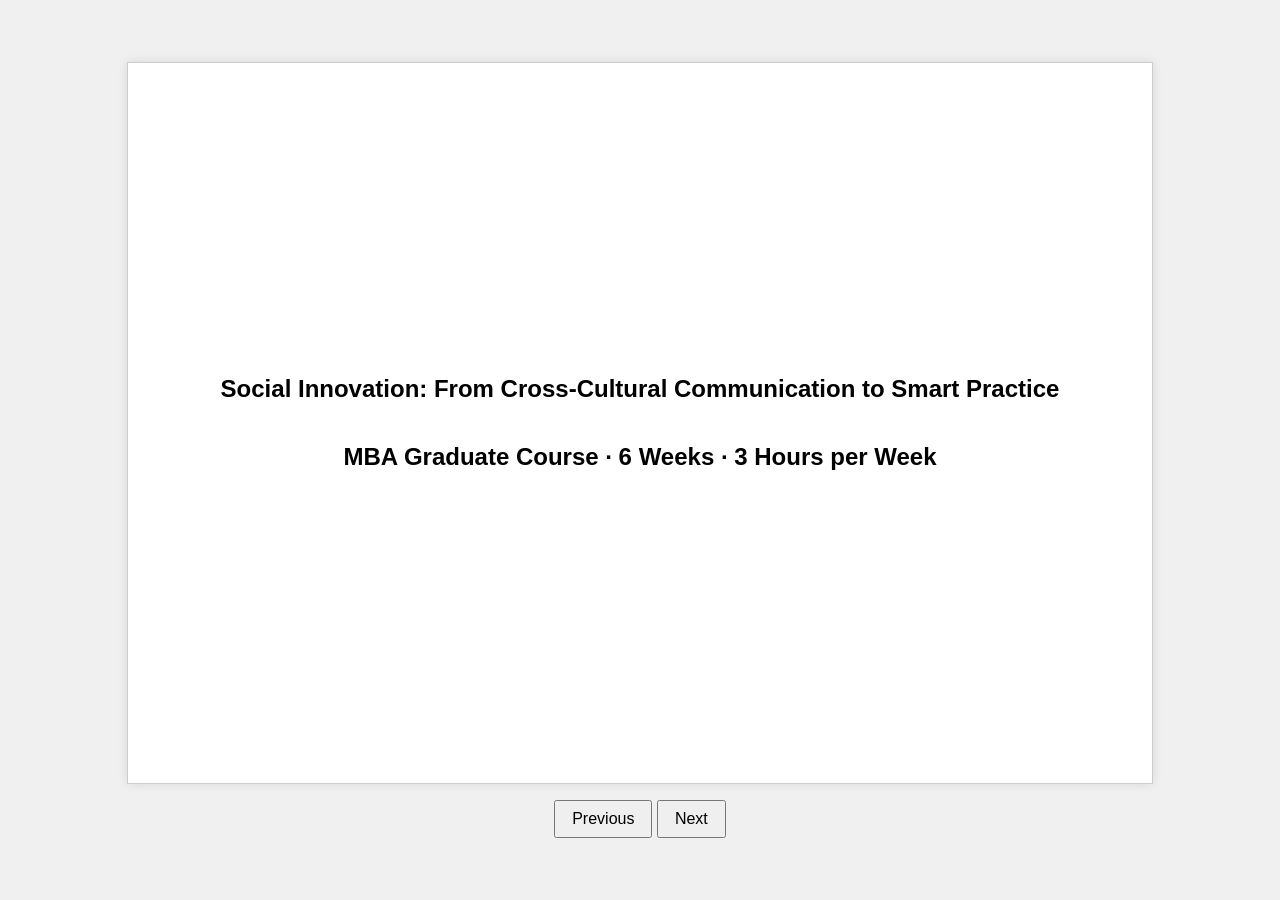
<file: si.html>
<!DOCTYPE html>
<html lang="en">
<head>
    <meta charset="UTF-8">
    <meta name="viewport" content="width=device-width, initial-scale=1.0">
    <title>Social Innovation: From Cross-Cultural Communication to Smart Practice</title>
    <style>
        body { font-family: sans-serif; display: flex; flex-direction: column; align-items: center; justify-content: center; height: 100vh; margin: 0; background-color: #f0f0f0; }
        main { width: 80%; height: 80%; border: 1px solid #ccc; box-shadow: 0 0 10px rgba(0,0,0,0.1); position: relative; overflow: hidden; }
        section { width: 100%; height: 100%; position: absolute; top: 0; left: 0; display: none; flex-direction: column; align-items: center; justify-content: center; padding: 2rem; box-sizing: border-box; background-color: white; text-align: center;}
        section.active { display: flex; }
        h1, h2, h3 { text-align: center; }
        ul { list-style: none; padding: 0; }
        li { opacity: 0; transition: opacity 0.5s; margin-bottom: 1em; }
        li.visible { opacity: 1; }
        .navigation { margin-top: 1rem; }
        button { padding: 0.5rem 1rem; font-size: 1rem; cursor: pointer; }
        img { max-width: 80%; max-height: 40%; }
    </style>
</head>
<body>
    <main id="presentation">
        <section class="active">
            <h1>Social Innovation: From Cross-Cultural Communication to Smart Practice</h1>
            <h2>MBA Graduate Course · 6 Weeks · 3 Hours per Week</h2>
        </section>
        <section>
            <h2>Week 1: AI Strategy in Healthcare</h2>
            <ul>
                <li class="incremental"><strong>Keywords:</strong> AI adoption · Strategic investment · Build vs buy · Vendor risk · ROI framing · IBM Watson lesson</li>
                <li class="incremental"><strong>Management Focus:</strong> AI adoption as a strategic decision.</li>
            </ul>
        </section>
        <section>
            <h3>The IBM Watson Health Case</h3>
            <ul>
                <li class="incremental">Initial acquisition investment exceeded <strong>$4 billion</strong>.</li>
                <li class="incremental">Acquired companies like <strong>Truven Health Analytics</strong> and <strong>Merge Healthcare</strong>.</li>
                <li class="incremental">Partnerships with over <strong>200</strong> hospitals globally.</li>
                <li class="incremental">The unit was sold in 2022 for approximately <strong>$1 billion</strong>.</li>
                <li class="incremental">A <strong>75% loss</strong> in acquisition value alone.</li>
            </ul>
        </section>
        <section>
            <h3>Failed Pilots</h3>
            <ul>
                <li class="incremental">MD Anderson’s <strong>$62 million</strong> oncology project.</li>
                <li class="incremental">Evaluating the risks of strategic lock-in.</li>
                <li class="incremental">How to frame AI investment cases for boards and executive committees.</li>
            </ul>
        </section>
        <section>
            <h3>Theories & Seminal Readings</h3>
            <ul>
                <li class="incremental"><strong>Disruptive Innovation</strong> (Bower & Christensen, 1995)</li>
                <li class="incremental"><strong>Technology Acceptance Model (TAM)</strong> (Davis, 1989)</li>
                <li class="incremental"><strong>Resource-Based View (RBV)</strong> (Barney, 1991)</li>
            </ul>
        </section>
        <section>
            <h2>Week 2: AI in the Medical Sector</h2>
            <ul>
                <li class="incremental"><strong>Keywords:</strong> Market entry · Regulatory strategy · Partnership models · Liability management · Value chain disruption · Innovation pipeline</li>
                <li class="incremental"><strong>Management Focus:</strong> Navigating institutional complexity in a regulated market.</li>
            </ul>
        </section>
        <section>
            <h3>FDA Authorization</h3>
            <ul>
                <li class="incremental">As of mid-2024, the FDA has authorized over <strong>950</strong> AI/ML-enabled medical devices.</li>
                <li class="incremental">Radiology accounts for <strong>80%</strong> of clearances.</li>
            </ul>
        </section>
        <section>
            <h2>Week 3: AI & Data as Strategic Assets</h2>
            <ul>
                <li class="incremental"><strong>Keywords:</strong> Data governance · Competitive moat · Platform strategy · Monetisation · Risk & compliance · Organisational readiness</li>
                <li class="incremental"><strong>Management Focus:</strong> How AI amplifies the value of proprietary data.</li>
            </ul>
        </section>
        <section>
            <h2>Week 4: AI & IoT Operations</h2>
             <ul>
                <li class="incremental"><strong>Keywords:</strong> Operational efficiency · Smart infrastructure · Ecosystem management · Scalability · Capital allocation · Supply chain AI</li>
                <li class="incremental"><strong>Management Focus:</strong> AI-IoT integration through an operational and ecosystem lens.</li>
            </ul>
        </section>
        <section>
            <h2>Week 5: AI for Social Impact</h2>
            <ul>
                <li class="incremental"><strong>Keywords:</strong> Stakeholder mapping · Public-private partnership · ESG integration · Social ROI · Appropriate technology · Change management · Inequality</li>
                <li class="incremental"><strong>Management Focus:</strong> Shifting the unit of analysis from the firm to society.</li>
            </ul>
        </section>
        <section>
            <h2>Week 6: Smart Silver Economy Business Model</h2>
            <ul>
                <li class="incremental"><strong>Keywords:</strong> Market sizing · Business model canvas · Value proposition · Customer segmentation · Revenue streams · Social enterprise · Longevity economy</li>
                <li class="incremental"><strong>Management Focus:</strong> Integrating the course's themes into a capstone business model exercise.</li>
            </ul>
        </section>
    </main>
    <div class="navigation">
        <button id="prev">Previous</button>
        <button id="next">Next</button>
    </div>
    <script>
        const slides = document.querySelectorAll('#presentation section');
        const nextButton = document.getElementById('next');
        const prevButton = document.getElementById('prev');
        let currentSlide = 0;
        let incrementalElements = [];
        let incrementalIndex = 0;

        function showSlide(index) {
            slides.forEach((slide, i) => {
                slide.classList.toggle('active', i === index);
            });
            incrementalElements = slides[index] ? slides[index].querySelectorAll('.incremental') : [];
            incrementalIndex = 0;
            if(incrementalElements) incrementalElements.forEach(el => el.classList.remove('visible'));
        }

        function nextStep() {
            if (incrementalIndex < incrementalElements.length) {
                incrementalElements[incrementalIndex].classList.add('visible');
                incrementalIndex++;
            } else if (currentSlide < slides.length - 1) {
                currentSlide++;
                showSlide(currentSlide);
            }
        }

        function prevStep() {
            if (currentSlide > 0) {
                currentSlide--;
                showSlide(currentSlide);
            }
        }

        nextButton.addEventListener('click', nextStep);
        prevButton.addEventListener('click', prevStep);

        showSlide(currentSlide);
    </script>
</body>
</html>
</file>
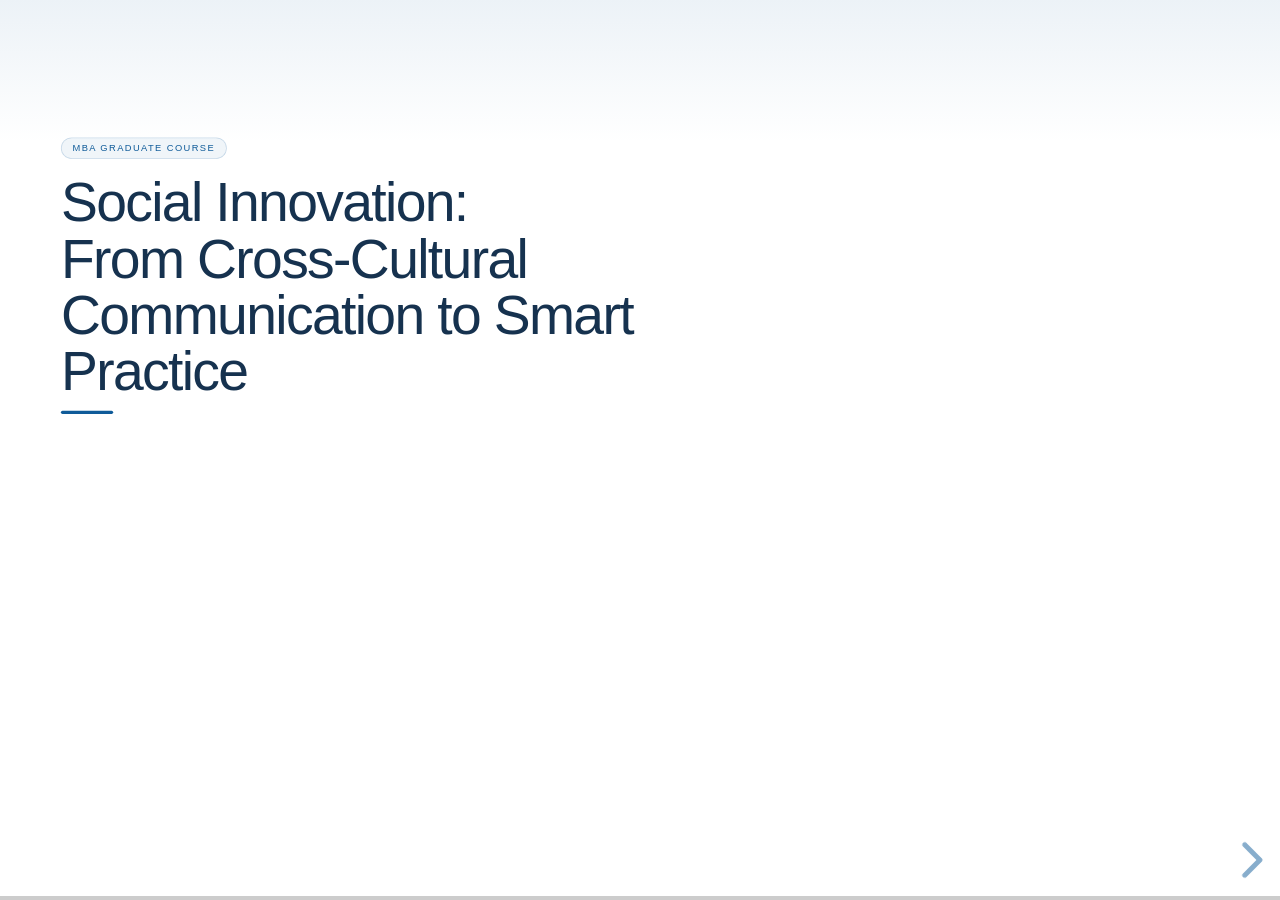
<file: si_slide2.html>
<!DOCTYPE html>
<html lang="en">
<head>
  <meta charset="utf-8">
  <meta name="viewport" content="width=device-width, initial-scale=1.0">
  <title>Social Innovation: From Cross-Cultural Communication to Smart Practice</title>
  <link rel="stylesheet" href="si_files/libs/revealjs/dist/reset.css">
  <link rel="stylesheet" href="si_files/libs/revealjs/dist/reveal.css">
  <style>
    :root {
      --bg: #f4f7fb;
      --ink: #16324f;
      --muted: #65788f;
      --accent: #0f5b99;
      --accent-2: #2d7dbf;
      --line: #d9e2ec;
      --card: rgba(255, 255, 255, 0.96);
      --soft: #eaf1f7;
      --shadow: 0 18px 44px rgba(20, 50, 79, 0.08);
    }

    html,
    body {
      margin: 0;
      background:
        linear-gradient(180deg, rgba(15, 91, 153, 0.08), rgba(15, 91, 153, 0) 16%),
        var(--bg);
      color: var(--ink);
      font-family: "Segoe UI", "Helvetica Neue", Arial, sans-serif;
    }

    .reveal {
      font-size: 32px;
      font-weight: 400;
    }

    .reveal .slides {
      text-align: left;
    }

    .reveal .slides section {
      box-sizing: border-box;
      height: 100%;
      padding: 34px 46px;
    }

    .reveal h1,
    .reveal h2,
    .reveal h3 {
      margin: 0;
      letter-spacing: -0.03em;
      text-transform: none;
      color: var(--ink);
    }

    .reveal h1 {
      font-size: 2.25em;
      line-height: 1.02;
    }

    .reveal h2 {
      font-size: 1.34em;
      margin-bottom: 10px;
    }

    .reveal h3 {
      font-size: 0.52em;
      color: var(--accent);
      margin-bottom: 12px;
      text-transform: uppercase;
      letter-spacing: 0.16em;
    }

    .reveal p,
    .reveal li {
      font-size: 0.62em;
      line-height: 1.42;
      color: #294766;
    }

    .reveal ul {
      margin: 0.3em 0 0 1.05em;
    }

    .reveal li {
      margin: 0.28em 0;
    }

    .eyebrow {
      display: inline-block;
      padding: 7px 14px;
      border: 1px solid rgba(15, 91, 153, 0.18);
      border-radius: 999px;
      color: var(--accent);
      font-size: 0.38em;
      letter-spacing: 0.15em;
      text-transform: uppercase;
      margin-bottom: 20px;
      background: rgba(15, 91, 153, 0.06);
    }

    .hero-layout,
    .course-grid,
    .week-shell,
    .week-grid,
    .assessment-grid,
    .summary-grid {
      display: grid;
      gap: 22px;
    }

    .hero-layout {
      grid-template-columns: 1.1fr 0.9fr;
      align-items: stretch;
    }

    .week-shell,
    .week-grid,
    .assessment-grid {
      grid-template-columns: 1fr;
      align-items: start;
    }

    .summary-grid {
      grid-template-columns: repeat(3, 1fr);
      margin-top: 18px;
    }

    .card,
    .metric,
    .image-card,
    .week-panel {
      background: var(--card);
      border: 1px solid var(--line);
      border-radius: 12px;
      box-shadow: var(--shadow);
    }

    .card {
      padding: 20px 22px;
    }

    .lead {
      font-size: 0.8em;
      line-height: 1.34;
      color: var(--ink);
      max-width: 14em;
      margin: 14px 0 18px;
    }

    .sublead {
      color: var(--muted);
      font-size: 0.54em;
      line-height: 1.42;
      max-width: 30em;
    }

    .meta-row {
      display: flex;
      gap: 12px;
      flex-wrap: wrap;
      margin-top: 18px;
    }

    .pill {
      padding: 9px 12px;
      border-radius: 999px;
      background: var(--soft);
      border: 1px solid var(--line);
      color: var(--accent);
      font-size: 0.44em;
      letter-spacing: 0.04em;
    }

    .metric {
      padding: 16px 18px;
      min-height: 118px;
    }

    .metric strong {
      display: block;
      font-size: 1.04em;
      color: var(--ink);
      margin-bottom: 8px;
    }

    .metric span {
      display: block;
      font-size: 0.52em;
      color: var(--muted);
      margin-bottom: 6px;
      text-transform: uppercase;
      letter-spacing: 0.12em;
    }

    .metric p {
      font-size: 0.54em;
      margin: 0;
    }

    .image-stack {
      display: grid;
      grid-template-columns: repeat(2, 1fr);
      gap: 16px;
      align-content: center;
      height: 100%;
    }

    .image-card {
      padding: 12px;
      position: relative;
      overflow: hidden;
      min-height: 168px;
    }

    .image-card img {
      width: 100%;
      height: 120px;
      object-fit: contain;
      display: block;
      filter: drop-shadow(0 6px 14px rgba(20, 50, 79, 0.16));
    }

    .image-card .caption {
      margin-top: 8px;
      font-size: 0.42em;
      color: var(--muted);
      letter-spacing: 0.04em;
    }

    .course-grid,
    .week-grid {
      grid-template-columns: repeat(3, 1fr);
    }

    .week-panel {
      padding: 18px 18px 16px;
      min-height: 192px;
    }

    .week-panel h4,
    .assessment-card h4 {
      margin: 0 0 10px;
      font-size: 0.58em;
      letter-spacing: 0.08em;
      text-transform: uppercase;
      color: var(--accent);
    }

    .week-panel strong {
      display: block;
      font-size: 0.94em;
      margin-bottom: 8px;
      color: var(--ink);
    }

    .week-panel p {
      margin: 0;
      font-size: 0.54em;
      color: var(--muted);
    }

    .week-panel ul {
      margin: 0;
      padding-left: 1.05em;
    }

    .week-panel li {
      font-size: 0.54em;
      color: #294766;
      margin: 0.32em 0;
    }

    .week-topline {
      display: flex;
      justify-content: space-between;
      align-items: flex-end;
      gap: 16px;
      margin-bottom: 16px;
    }

    .week-kicker {
      font-size: 0.5em;
      color: var(--muted);
      max-width: 22em;
      line-height: 1.35;
    }

    .assessment-grid {
      grid-template-columns: repeat(2, 1fr);
      margin-top: 12px;
    }

    .assessment-card {
      padding: 18px 20px;
      border-radius: 12px;
      background: var(--card);
      border: 1px solid var(--line);
    }

    .assessment-card strong {
      color: var(--accent);
    }

    .footer-note {
      margin-top: 18px;
      font-size: 0.5em;
      color: var(--muted);
      line-height: 1.4;
      max-width: 60em;
    }

    .section-rule {
      width: 68px;
      height: 4px;
      background: var(--accent);
      border-radius: 999px;
      margin: 14px 0 18px;
    }

    .reveal .progress {
      color: var(--accent);
      height: 4px;
    }

    .reveal .controls {
      color: var(--accent);
    }
  </style>
</head>
<body>
  <div class="reveal">
    <div class="slides">
      <section>
        <div class="hero-layout">
          <div>
            <div class="eyebrow">MBA Graduate Course</div>
            <h1>Social Innovation:<br>From Cross-Cultural Communication to Smart Practice</h1>
            <div class="section-rule"></div>
            <p class="lead fragment fade-up" data-fragment-index="1">
              A strategy course linking AI, management, and social innovation.
            </p>
            <p class="sublead fragment fade-up" data-fragment-index="2">
              AI is treated as an adoption, governance, and market-design problem rather than a technical implementation topic.
            </p>
            <div class="meta-row fragment fade-up" data-fragment-index="3">
              <span class="pill">6 Weeks</span>
              <span class="pill">3 Hours / Week</span>
              <span class="pill">18 Contact Hours</span>
            </div>
          </div>
          <div class="image-stack">
            <div class="image-card fragment fade-left" data-fragment-index="1">
              <img src="assets/IBM_Watson_Health.png" alt="IBM Watson Health">
              <div class="caption">Strategic overreach and failed adoption</div>
            </div>
            <div class="image-card fragment fade-left" data-fragment-index="2">
              <img src="assets/FDA.png" alt="FDA">
              <div class="caption">Regulation, approval pathways, liability</div>
            </div>
            <div class="image-card fragment fade-left" data-fragment-index="2">
              <img src="assets/MD_Anderson_Cancer_Center.png" alt="MD Anderson Cancer Center">
              <div class="caption">Pilot risk and workflow mismatch</div>
            </div>
            <div class="image-card fragment fade-left" data-fragment-index="3">
              <img src="assets/Truven_Health_Analytics.png" alt="Truven Health Analytics">
              <div class="caption">Data acquisitions and capability economics</div>
            </div>
          </div>
        </div>
      </section>

      <section>
        <h3>Course Architecture</h3>
        <h2>From healthcare strategy to the smart silver economy</h2>
        <div class="section-rule"></div>
        <div class="course-grid">
          <div class="metric fragment fade-up" data-fragment-index="1">
            <span>Week 1</span>
            <strong>AI Strategy in Healthcare</strong>
            <p>Build vs buy and failed scale-up.</p>
          </div>
          <div class="metric fragment fade-up" data-fragment-index="2">
            <span>Week 2</span>
            <strong>AI in the Medical Sector</strong>
            <p>Regulation, partnerships, value chain.</p>
          </div>
          <div class="metric fragment fade-up" data-fragment-index="3">
            <span>Week 3</span>
            <strong>Data as Strategic Asset</strong>
            <p>Governance, platforms, trapped value.</p>
          </div>
          <div class="metric fragment fade-up" data-fragment-index="4">
            <span>Week 4</span>
            <strong>AI &amp; IoT Operations</strong>
            <p>Connected infrastructure and scale economics.</p>
          </div>
          <div class="metric fragment fade-up" data-fragment-index="5">
            <span>Week 5</span>
            <strong>AI for Social Impact</strong>
            <p>Public deployment, bias, accountability.</p>
          </div>
          <div class="metric fragment fade-up" data-fragment-index="6">
            <span>Week 6</span>
            <strong>Smart Silver Economy</strong>
            <p>Longevity market and capstone design.</p>
          </div>
        </div>
      </section>

      <section>
        <div class="week-shell">
          <div class="week-topline">
            <div>
              <h3>Week 1</h3>
              <h2>AI Strategy in Healthcare</h2>
            </div>
            <div class="week-kicker">Strategic question: when does AI become a source of lock-in rather than advantage?</div>
          </div>
          <div class="section-rule"></div>
        </div>
        <div class="week-grid">
          <div class="week-panel fragment fade-up" data-fragment-index="1">
            <h4>Management Focus</h4>
            <strong>Adoption is a strategic decision</strong>
            <p>Students test AI investment logic at board and business-unit level.</p>
          </div>
          <div class="week-panel fragment fade-up" data-fragment-index="2">
            <h4>Key Tensions</h4>
            <ul>
              <li>Build vs buy</li>
              <li>Vendor dependence</li>
              <li>ROI framing</li>
            </ul>
          </div>
          <div class="week-panel fragment fade-up" data-fragment-index="3">
            <h4>Theory Lens</h4>
            <ul>
              <li>Disruptive Innovation</li>
              <li>Technology Acceptance Model</li>
              <li>Resource-Based View</li>
            </ul>
          </div>
        </div>
        <div class="summary-grid" style="margin-top:18px;">
          <div class="image-card fragment fade-up" data-fragment-index="4">
            <img src="assets/IBM_Watson_Health.png" alt="IBM Watson Health">
            <div class="caption">Anchor case: Watson Health</div>
          </div>
          <div class="image-card fragment fade-up" data-fragment-index="4">
            <img src="assets/MD_Anderson_Cancer_Center.png" alt="MD Anderson Cancer Center">
            <div class="caption">Failed oncology pilot</div>
          </div>
          <div class="week-panel fragment fade-up" data-fragment-index="5">
            <h4>Case Signal</h4>
            <strong>$4B in acquisitions, sold near $1B</strong>
            <p>The gap frames strategic overreach and poor adoption fit.</p>
          </div>
        </div>
      </section>

      <section>
        <div class="week-shell">
          <div class="week-topline">
            <div>
              <h3>Week 2</h3>
              <h2>AI in the Medical Sector</h2>
            </div>
            <div class="week-kicker">Strategic question: how do firms compete when regulation shapes speed, liability, and entry?</div>
          </div>
          <div class="section-rule"></div>
        </div>
        <div class="week-grid">
          <div class="week-panel fragment fade-up" data-fragment-index="1">
            <h4>Management Focus</h4>
            <strong>Healthcare AI is a regulated market game</strong>
            <p>Execution depends on approvals, partnership design, and governance choices.</p>
          </div>
          <div class="week-panel fragment fade-up" data-fragment-index="2">
            <h4>Key Tensions</h4>
            <ul>
              <li>Market entry timing</li>
              <li>Partnership vs integration</li>
              <li>Liability allocation</li>
            </ul>
          </div>
          <div class="week-panel fragment fade-up" data-fragment-index="3">
            <h4>Theory Lens</h4>
            <ul>
              <li>Porter's Value Chain</li>
              <li>Institutional Theory</li>
              <li>Transaction Cost Economics</li>
            </ul>
          </div>
        </div>
        <div class="summary-grid" style="margin-top:18px;">
          <div class="image-card fragment fade-up" data-fragment-index="4">
            <img src="assets/FDA.png" alt="FDA logo">
            <div class="caption">Approval pathways and compliance logic</div>
          </div>
          <div class="image-card fragment fade-up" data-fragment-index="4">
            <img src="assets/Merge_Healthcare.png" alt="Merge Healthcare">
            <div class="caption">Partnerships and infrastructure bets</div>
          </div>
          <div class="week-panel fragment fade-up" data-fragment-index="5">
            <h4>Case Signal</h4>
            <strong>Radiology leads because data and workflow are standardised</strong>
            <p>Students map where disruption and margin capture are most likely.</p>
          </div>
        </div>
      </section>

      <section>
        <div class="week-shell">
          <div class="week-topline">
            <div>
              <h3>Week 3</h3>
              <h2>AI &amp; Data as Strategic Assets</h2>
            </div>
            <div class="week-kicker">Strategic question: how does proprietary data become a defensible moat?</div>
          </div>
          <div class="section-rule"></div>
        </div>
        <div class="week-grid">
          <div class="week-panel fragment fade-up" data-fragment-index="1">
            <h4>Management Focus</h4>
            <strong>Data quality and governance shape AI value</strong>
            <p>Students assess where monetisation and readiness break down.</p>
          </div>
          <div class="week-panel fragment fade-up" data-fragment-index="2">
            <h4>Key Tensions</h4>
            <ul>
              <li>Governance vs speed</li>
              <li>Monetisation vs compliance</li>
              <li>Platform scale vs data silos</li>
            </ul>
          </div>
          <div class="week-panel fragment fade-up" data-fragment-index="3">
            <h4>Theory Lens</h4>
            <ul>
              <li>Dynamic Capabilities</li>
              <li>Platform Economics</li>
              <li>Information Asymmetry</li>
            </ul>
          </div>
        </div>
        <div class="summary-grid" style="margin-top:18px;">
          <div class="week-panel fragment fade-up" data-fragment-index="4">
            <h4>Strategic Question</h4>
            <strong>What value stays trapped in silos?</strong>
            <p>Students identify where data governance unlocks competitive advantage.</p>
          </div>
          <div class="week-panel fragment fade-up" data-fragment-index="4">
            <h4>Market Logic</h4>
            <strong>AI amplifies the value of proprietary data</strong>
            <p>Platforms capture more value when both sides reinforce training quality.</p>
          </div>
          <div class="week-panel fragment fade-up" data-fragment-index="5">
            <h4>Managerial Output</h4>
            <strong>Readiness diagnosis</strong>
            <p>Students judge whether firms can renew data advantage over time.</p>
          </div>
        </div>
      </section>

      <section>
        <div class="week-shell">
          <div class="week-topline">
            <div>
              <h3>Week 4</h3>
              <h2>AI &amp; IoT Operations</h2>
            </div>
            <div class="week-kicker">Strategic question: when does connected infrastructure create real operating leverage?</div>
          </div>
          <div class="section-rule"></div>
        </div>
        <div class="week-grid">
          <div class="week-panel fragment fade-up" data-fragment-index="1">
            <h4>Management Focus</h4>
            <strong>AI-IoT is an operating model choice</strong>
            <p>Students analyze capital allocation, scalability, and ecosystem coordination.</p>
          </div>
          <div class="week-panel fragment fade-up" data-fragment-index="2">
            <h4>Key Tensions</h4>
            <ul>
              <li>Efficiency vs complexity</li>
              <li>Scale vs interoperability</li>
              <li>Automation vs process redesign</li>
            </ul>
          </div>
          <div class="week-panel fragment fade-up" data-fragment-index="3">
            <h4>Theory Lens</h4>
            <ul>
              <li>Ecosystem Theory</li>
              <li>Diffusion of Innovations</li>
              <li>Lean Operations</li>
            </ul>
          </div>
        </div>
        <div class="summary-grid" style="margin-top:18px;">
          <div class="week-panel fragment fade-up" data-fragment-index="4">
            <h4>Infrastructure Lens</h4>
            <strong>Connected systems rarely win alone</strong>
            <p>Success depends on co-evolving device, platform, and service partners.</p>
          </div>
          <div class="week-panel fragment fade-up" data-fragment-index="4">
            <h4>Adoption Lens</h4>
            <strong>Early adopters move years ahead</strong>
            <p>Students explain where smart factories and connected health scale first.</p>
          </div>
          <div class="week-panel fragment fade-up" data-fragment-index="5">
            <h4>Managerial Output</h4>
            <strong>Investment prioritisation</strong>
            <p>Students test whether AI-IoT reduces waste or automates flawed workflows.</p>
          </div>
        </div>
      </section>

      <section>
        <div class="week-shell">
          <div class="week-topline">
            <div>
              <h3>Week 5</h3>
              <h2>AI for Social Impact</h2>
            </div>
            <div class="week-kicker">Strategic question: when is AI the right intervention for public and social problems?</div>
          </div>
          <div class="section-rule"></div>
        </div>
        <div class="week-grid">
          <div class="week-panel fragment fade-up" data-fragment-index="1">
            <h4>Management Focus</h4>
            <strong>The unit of analysis shifts from firm to society</strong>
            <p>Students evaluate legitimacy, bias, and measurable social return.</p>
          </div>
          <div class="week-panel fragment fade-up" data-fragment-index="2">
            <h4>Key Tensions</h4>
            <ul>
              <li>Innovation vs accountability</li>
              <li>High-tech vs appropriate tech</li>
              <li>Efficiency vs equity</li>
            </ul>
          </div>
          <div class="week-panel fragment fade-up" data-fragment-index="3">
            <h4>Theory Lens</h4>
            <ul>
              <li>Stakeholder Theory</li>
              <li>Appropriate Technology</li>
              <li>Triple Bottom Line</li>
            </ul>
          </div>
        </div>
        <div class="summary-grid" style="margin-top:18px;">
          <div class="week-panel fragment fade-up" data-fragment-index="4">
            <h4>Application Areas</h4>
            <strong>Welfare, education, justice</strong>
            <p>Students compare gains in risk mitigation against unintended consequences.</p>
          </div>
          <div class="week-panel fragment fade-up" data-fragment-index="4">
            <h4>Decision Test</h4>
            <strong>Is AI genuinely the best solution?</strong>
            <p>The course forces comparison with lower-cost community-centered alternatives.</p>
          </div>
          <div class="week-panel fragment fade-up" data-fragment-index="5">
            <h4>Managerial Output</h4>
            <strong>Social ROI assessment</strong>
            <p>Students judge whether impact claims are financially and ethically defensible.</p>
          </div>
        </div>
      </section>

      <section>
        <div class="week-shell">
          <div class="week-topline">
            <div>
              <h3>Week 6</h3>
              <h2>Smart Silver Economy Business Model</h2>
            </div>
            <div class="week-kicker">Strategic question: how do firms build for older adults as a market, not a welfare category?</div>
          </div>
          <div class="section-rule"></div>
        </div>
        <div class="week-grid">
          <div class="week-panel fragment fade-up" data-fragment-index="1">
            <h4>Management Focus</h4>
            <strong>The course ends with a capstone design exercise</strong>
            <p>Students build AI-enabled business models for the longevity economy.</p>
          </div>
          <div class="week-panel fragment fade-up" data-fragment-index="2">
            <h4>Key Tensions</h4>
            <ul>
              <li>Welfare framing vs market framing</li>
              <li>Need-based design vs value proposition</li>
              <li>Scale opportunity vs affordability</li>
            </ul>
          </div>
          <div class="week-panel fragment fade-up" data-fragment-index="3">
            <h4>Theory Lens</h4>
            <ul>
              <li>Business Model Canvas</li>
              <li>Blue Ocean Strategy</li>
              <li>Base of the Pyramid</li>
            </ul>
          </div>
        </div>
        <div class="summary-grid" style="margin-top:18px;">
          <div class="week-panel fragment fade-up" data-fragment-index="4">
            <h4>Market View</h4>
            <strong>The longevity economy is a growth market</strong>
            <p>Students identify under-served segments and new value spaces.</p>
          </div>
          <div class="week-panel fragment fade-up" data-fragment-index="4">
            <h4>Design Output</h4>
            <strong>Business model stress test</strong>
            <p>Teams define customers, channels, partners, and revenue logic.</p>
          </div>
          <div class="week-panel fragment fade-up" data-fragment-index="5">
            <h4>Capstone Outcome</h4>
            <strong>Commercially plausible, socially defensible venture ideas</strong>
            <p>The course closes with project presentations and challenge.</p>
          </div>
        </div>
      </section>

      <section>
        <h3>Assessment</h3>
        <h2>How students are evaluated</h2>
        <div class="section-rule"></div>
        <div class="assessment-grid">
          <div class="assessment-card fragment fade-up" data-fragment-index="1">
            <h4>Weekly response papers</h4>
            <p><strong>30%</strong> · 500 words per week, submitted before class.</p>
          </div>
          <div class="assessment-card fragment fade-up" data-fragment-index="2">
            <h4>Case discussion participation</h4>
            <p><strong>20%</strong> · Contribution quality during each in-class session.</p>
          </div>
          <div class="assessment-card fragment fade-up" data-fragment-index="3">
            <h4>Mid-course stakeholder analysis</h4>
            <p><strong>20%</strong> · Due at the end of Week 3.</p>
          </div>
          <div class="assessment-card fragment fade-up" data-fragment-index="4">
            <h4>Final business model presentation</h4>
            <p><strong>30%</strong> · Week 6 presentation with 15 minutes plus Q&amp;A.</p>
          </div>
        </div>
        <p class="footer-note fragment fade-up" data-fragment-index="5">
          Each week pairs one strategic management question with adjacent lenses from economics, sociology, or operations.
        </p>
      </section>
    </div>
  </div>

  <script src="si_files/libs/revealjs/dist/reveal.js"></script>
  <script>
    Reveal.initialize({
      width: 1600,
      height: 900,
      margin: 0.04,
      hash: true,
      controls: true,
      progress: true,
      center: false,
      transition: "slide",
      backgroundTransition: "fade",
      autoAnimate: true,
      autoAnimateEasing: "ease-out",
      autoAnimateDuration: 0.8
    });
  </script>
</body>
</html>
</file>
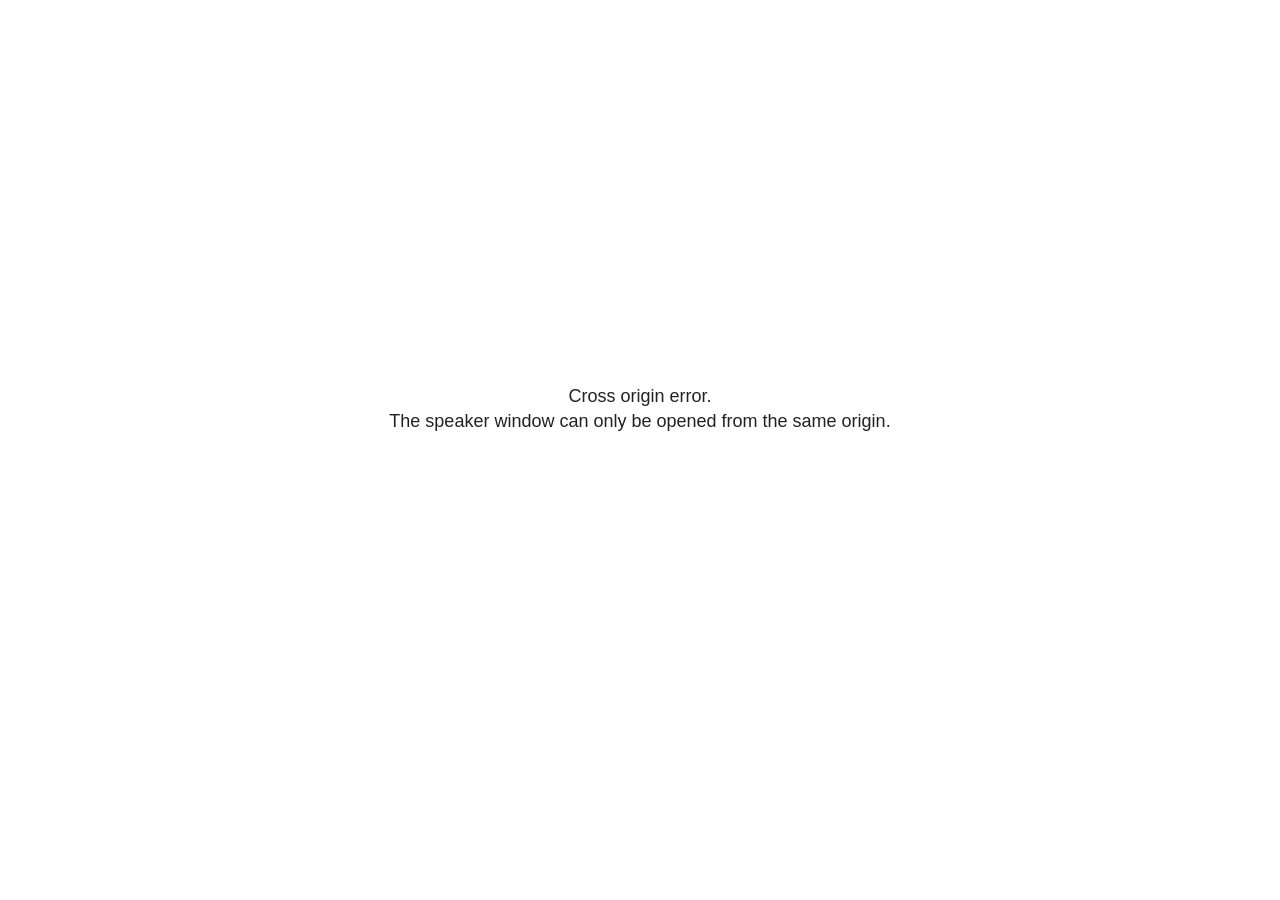
<file: si_files/libs/revealjs/plugin/notes/speaker-view.html>
<!--
	NOTE: You need to build the notes plugin after making changes to this file.
-->
<html lang="en">
	<head>
		<meta charset="utf-8">

		<title>reveal.js - Speaker View</title>

		<style>
			body {
				font-family: Helvetica;
				font-size: 18px;
			}

			#current-slide,
			#upcoming-slide,
			#speaker-controls {
				padding: 6px;
				box-sizing: border-box;
				-moz-box-sizing: border-box;
			}

			#current-slide iframe,
			#upcoming-slide iframe {
				width: 100%;
				height: 100%;
				border: 1px solid #ddd;
			}

			#current-slide .label,
			#upcoming-slide .label {
				position: absolute;
				top: 10px;
				left: 10px;
				z-index: 2;
			}

			#connection-status {
				position: absolute;
				top: 0;
				left: 0;
				width: 100%;
				height: 100%;
				z-index: 20;
				padding: 30% 20% 20% 20%;
				font-size: 18px;
				color: #222;
				background: #fff;
				text-align: center;
				box-sizing: border-box;
				line-height: 1.4;
			}

			.overlay-element {
				height: 34px;
				line-height: 34px;
				padding: 0 10px;
				text-shadow: none;
				background: rgba( 220, 220, 220, 0.8 );
				color: #222;
				font-size: 14px;
			}

			.overlay-element.interactive:hover {
				background: rgba( 220, 220, 220, 1 );
			}

			#current-slide {
				position: absolute;
				width: 60%;
				height: 100%;
				top: 0;
				left: 0;
				padding-right: 0;
			}

			#upcoming-slide {
				position: absolute;
				width: 40%;
				height: 40%;
				right: 0;
				top: 0;
			}

			/* Speaker controls */
			#speaker-controls {
				position: absolute;
				top: 40%;
				right: 0;
				width: 40%;
				height: 60%;
				overflow: auto;
				font-size: 18px;
			}

				.speaker-controls-time.hidden,
				.speaker-controls-notes.hidden {
					display: none;
				}

				.speaker-controls-time .label,
				.speaker-controls-pace .label,
				.speaker-controls-notes .label {
					text-transform: uppercase;
					font-weight: normal;
					font-size: 0.66em;
					color: #666;
					margin: 0;
				}

				.speaker-controls-time, .speaker-controls-pace {
					border-bottom: 1px solid rgba( 200, 200, 200, 0.5 );
					margin-bottom: 10px;
					padding: 10px 16px;
					padding-bottom: 20px;
					cursor: pointer;
				}

				.speaker-controls-time .reset-button {
					opacity: 0;
					float: right;
					color: #666;
					text-decoration: none;
				}
				.speaker-controls-time:hover .reset-button {
					opacity: 1;
				}

				.speaker-controls-time .timer,
				.speaker-controls-time .clock {
					width: 50%;
				}

				.speaker-controls-time .timer,
				.speaker-controls-time .clock,
				.speaker-controls-time .pacing .hours-value,
				.speaker-controls-time .pacing .minutes-value,
				.speaker-controls-time .pacing .seconds-value {
					font-size: 1.9em;
				}

				.speaker-controls-time .timer {
					float: left;
				}

				.speaker-controls-time .clock {
					float: right;
					text-align: right;
				}

				.speaker-controls-time span.mute {
					opacity: 0.3;
				}

				.speaker-controls-time .pacing-title {
					margin-top: 5px;
				}

				.speaker-controls-time .pacing.ahead {
					color: blue;
				}

				.speaker-controls-time .pacing.on-track {
					color: green;
				}

				.speaker-controls-time .pacing.behind {
					color: red;
				}

				.speaker-controls-notes {
					padding: 10px 16px;
				}

				.speaker-controls-notes .value {
					margin-top: 5px;
					line-height: 1.4;
					font-size: 1.2em;
				}

			/* Layout selector */
			#speaker-layout {
				position: absolute;
				top: 10px;
				right: 10px;
				color: #222;
				z-index: 10;
			}
				#speaker-layout select {
					position: absolute;
					width: 100%;
					height: 100%;
					top: 0;
					left: 0;
					border: 0;
					box-shadow: 0;
					cursor: pointer;
					opacity: 0;

					font-size: 1em;
					background-color: transparent;

					-moz-appearance: none;
					-webkit-appearance: none;
					-webkit-tap-highlight-color: rgba(0, 0, 0, 0);
				}

				#speaker-layout select:focus {
					outline: none;
					box-shadow: none;
				}

			.clear {
				clear: both;
			}

			/* Speaker layout: Wide */
			body[data-speaker-layout="wide"] #current-slide,
			body[data-speaker-layout="wide"] #upcoming-slide {
				width: 50%;
				height: 45%;
				padding: 6px;
			}

			body[data-speaker-layout="wide"] #current-slide {
				top: 0;
				left: 0;
			}

			body[data-speaker-layout="wide"] #upcoming-slide {
				top: 0;
				left: 50%;
			}

			body[data-speaker-layout="wide"] #speaker-controls {
				top: 45%;
				left: 0;
				width: 100%;
				height: 50%;
				font-size: 1.25em;
			}

			/* Speaker layout: Tall */
			body[data-speaker-layout="tall"] #current-slide,
			body[data-speaker-layout="tall"] #upcoming-slide {
				width: 45%;
				height: 50%;
				padding: 6px;
			}

			body[data-speaker-layout="tall"] #current-slide {
				top: 0;
				left: 0;
			}

			body[data-speaker-layout="tall"] #upcoming-slide {
				top: 50%;
				left: 0;
			}

			body[data-speaker-layout="tall"] #speaker-controls {
				padding-top: 40px;
				top: 0;
				left: 45%;
				width: 55%;
				height: 100%;
				font-size: 1.25em;
			}

			/* Speaker layout: Notes only */
			body[data-speaker-layout="notes-only"] #current-slide,
			body[data-speaker-layout="notes-only"] #upcoming-slide {
				display: none;
			}

			body[data-speaker-layout="notes-only"] #speaker-controls {
				padding-top: 40px;
				top: 0;
				left: 0;
				width: 100%;
				height: 100%;
				font-size: 1.25em;
			}

			@media screen and (max-width: 1080px) {
				body[data-speaker-layout="default"] #speaker-controls {
					font-size: 16px;
				}
			}

			@media screen and (max-width: 900px) {
				body[data-speaker-layout="default"] #speaker-controls {
					font-size: 14px;
				}
			}

			@media screen and (max-width: 800px) {
				body[data-speaker-layout="default"] #speaker-controls {
					font-size: 12px;
				}
			}

		</style>
	</head>

	<body>

		<div id="connection-status">Loading speaker view...</div>

		<div id="current-slide"></div>
		<div id="upcoming-slide"><span class="overlay-element label">Upcoming</span></div>
		<div id="speaker-controls">
			<div class="speaker-controls-time">
				<h4 class="label">Time <span class="reset-button">Click to Reset</span></h4>
				<div class="clock">
					<span class="clock-value">0:00 AM</span>
				</div>
				<div class="timer">
					<span class="hours-value">00</span><span class="minutes-value">:00</span><span class="seconds-value">:00</span>
				</div>
				<div class="clear"></div>

				<h4 class="label pacing-title" style="display: none">Pacing – Time to finish current slide</h4>
				<div class="pacing" style="display: none">
					<span class="hours-value">00</span><span class="minutes-value">:00</span><span class="seconds-value">:00</span>
				</div>
			</div>

			<div class="speaker-controls-notes hidden">
				<h4 class="label">Notes</h4>
				<div class="value"></div>
			</div>
		</div>
		<div id="speaker-layout" class="overlay-element interactive">
			<span class="speaker-layout-label"></span>
			<select class="speaker-layout-dropdown"></select>
		</div>

		<script>

			(function() {

				var notes,
					notesValue,
					currentState,
					currentSlide,
					upcomingSlide,
					layoutLabel,
					layoutDropdown,
					pendingCalls = {},
					lastRevealApiCallId = 0,
					connected = false

				var connectionStatus = document.querySelector( '#connection-status' );

				var SPEAKER_LAYOUTS = {
					'default': 'Default',
					'wide': 'Wide',
					'tall': 'Tall',
					'notes-only': 'Notes only'
				};

				setupLayout();

				let openerOrigin;

				try {
					openerOrigin = window.opener.location.origin;
				}
				catch ( error ) { console.warn( error ) }

				// In order to prevent XSS, the speaker view will only run if its
				// opener has the same origin as itself
				if( window.location.origin !== openerOrigin ) {
					connectionStatus.innerHTML = 'Cross origin error.<br>The speaker window can only be opened from the same origin.';
					return;
				}

				var connectionTimeout = setTimeout( function() {
					connectionStatus.innerHTML = 'Error connecting to main window.<br>Please try closing and reopening the speaker view.';
				}, 5000 );

				window.addEventListener( 'message', function( event ) {

					// Validate the origin of all messages to avoid parsing messages
					// that aren't meant for us. Ignore when running off file:// so
					// that the speaker view continues to work without a web server.
					if( window.location.origin !== event.origin && window.location.origin !== 'file://' ) {
						return
					}

					clearTimeout( connectionTimeout );
					connectionStatus.style.display = 'none';

					var data = JSON.parse( event.data );

					// The overview mode is only useful to the reveal.js instance
					// where navigation occurs so we don't sync it
					if( data.state ) delete data.state.overview;

					// Messages sent by the notes plugin inside of the main window
					if( data && data.namespace === 'reveal-notes' ) {
						if( data.type === 'connect' ) {
							handleConnectMessage( data );
						}
						else if( data.type === 'state' ) {
							handleStateMessage( data );
						}
						else if( data.type === 'return' ) {
							pendingCalls[data.callId](data.result);
							delete pendingCalls[data.callId];
						}
					}
					// Messages sent by the reveal.js inside of the current slide preview
					else if( data && data.namespace === 'reveal' ) {
						if( /ready/.test( data.eventName ) ) {
							// Send a message back to notify that the handshake is complete
							window.opener.postMessage( JSON.stringify({ namespace: 'reveal-notes', type: 'connected'} ), '*' );
						}
						else if( /slidechanged|fragmentshown|fragmenthidden|paused|resumed/.test( data.eventName ) && currentState !== JSON.stringify( data.state ) ) {

							dispatchStateToMainWindow( data.state );

						}
					}

				} );

				/**
				 * Updates the presentation in the main window to match the state
				 * of the presentation in the notes window.
				 */
				const dispatchStateToMainWindow = debounce(( state ) => {
					window.opener.postMessage( JSON.stringify({ method: 'setState', args: [ state ]} ), '*' );
				}, 500);

				/**
				 * Asynchronously calls the Reveal.js API of the main frame.
				 */
				function callRevealApi( methodName, methodArguments, callback ) {

					var callId = ++lastRevealApiCallId;
					pendingCalls[callId] = callback;
					window.opener.postMessage( JSON.stringify( {
						namespace: 'reveal-notes',
						type: 'call',
						callId: callId,
						methodName: methodName,
						arguments: methodArguments
					} ), '*' );

				}

				/**
				 * Called when the main window is trying to establish a
				 * connection.
				 */
				function handleConnectMessage( data ) {

					if( connected === false ) {
						connected = true;

						setupIframes( data );
						setupKeyboard();
						setupNotes();
						setupTimer();
						setupHeartbeat();
					}

				}

				/**
				 * Called when the main window sends an updated state.
				 */
				function handleStateMessage( data ) {

					// Store the most recently set state to avoid circular loops
					// applying the same state
					currentState = JSON.stringify( data.state );

					// No need for updating the notes in case of fragment changes
					if ( data.notes ) {
						notes.classList.remove( 'hidden' );
						notesValue.style.whiteSpace = data.whitespace;
						if( data.markdown ) {
							notesValue.innerHTML = marked( data.notes );
						}
						else {
							notesValue.innerHTML = data.notes;
						}
					}
					else {
						notes.classList.add( 'hidden' );
					}

					// Update the note slides
					currentSlide.contentWindow.postMessage( JSON.stringify({ method: 'setState', args: [ data.state ] }), '*' );
					upcomingSlide.contentWindow.postMessage( JSON.stringify({ method: 'setState', args: [ data.state ] }), '*' );
					upcomingSlide.contentWindow.postMessage( JSON.stringify({ method: 'next' }), '*' );

				}

				// Limit to max one state update per X ms
				handleStateMessage = debounce( handleStateMessage, 200 );

				/**
				 * Forward keyboard events to the current slide window.
				 * This enables keyboard events to work even if focus
				 * isn't set on the current slide iframe.
				 *
				 * Block F5 default handling, it reloads and disconnects
				 * the speaker notes window.
				 */
				function setupKeyboard() {

					document.addEventListener( 'keydown', function( event ) {
						if( event.keyCode === 116 || ( event.metaKey && event.keyCode === 82 ) ) {
							event.preventDefault();
							return false;
						}
						currentSlide.contentWindow.postMessage( JSON.stringify({ method: 'triggerKey', args: [ event.keyCode ] }), '*' );
					} );

				}

				/**
				 * Creates the preview iframes.
				 */
				function setupIframes( data ) {

					var params = [
						'receiver',
						'progress=false',
						'history=false',
						'transition=none',
						'autoSlide=0',
						'backgroundTransition=none'
					].join( '&' );

					var urlSeparator = /\?/.test(data.url) ? '&' : '?';
					var hash = '#/' + data.state.indexh + '/' + data.state.indexv;
					var currentURL = data.url + urlSeparator + params + '&scrollActivationWidth=false&postMessageEvents=true' + hash;
					var upcomingURL = data.url + urlSeparator + params + '&scrollActivationWidth=false&controls=false' + hash;

					currentSlide = document.createElement( 'iframe' );
					currentSlide.setAttribute( 'width', 1280 );
					currentSlide.setAttribute( 'height', 1024 );
					currentSlide.setAttribute( 'src', currentURL );
					document.querySelector( '#current-slide' ).appendChild( currentSlide );

					upcomingSlide = document.createElement( 'iframe' );
					upcomingSlide.setAttribute( 'width', 640 );
					upcomingSlide.setAttribute( 'height', 512 );
					upcomingSlide.setAttribute( 'src', upcomingURL );
					document.querySelector( '#upcoming-slide' ).appendChild( upcomingSlide );

				}

				/**
				 * Setup the notes UI.
				 */
				function setupNotes() {

					notes = document.querySelector( '.speaker-controls-notes' );
					notesValue = document.querySelector( '.speaker-controls-notes .value' );

				}

				/**
				 * We send out a heartbeat at all times to ensure we can
				 * reconnect with the main presentation window after reloads.
				 */
				function setupHeartbeat() {

					setInterval( () => {
						window.opener.postMessage( JSON.stringify({ namespace: 'reveal-notes', type: 'heartbeat'} ), '*' );
					}, 1000 );

				}

				function getTimings( callback ) {

					callRevealApi( 'getSlidesAttributes', [], function ( slideAttributes ) {
						callRevealApi( 'getConfig', [], function ( config ) {
							var totalTime = config.totalTime;
							var minTimePerSlide = config.minimumTimePerSlide || 0;
							var defaultTiming = config.defaultTiming;
							if ((defaultTiming == null) && (totalTime == null)) {
								callback(null);
								return;
							}
							// Setting totalTime overrides defaultTiming
							if (totalTime) {
								defaultTiming = 0;
							}
							var timings = [];
							for ( var i in slideAttributes ) {
								var slide = slideAttributes[ i ];
								var timing = defaultTiming;
								if( slide.hasOwnProperty( 'data-timing' )) {
									var t = slide[ 'data-timing' ];
									timing = parseInt(t);
									if( isNaN(timing) ) {
										console.warn("Could not parse timing '" + t + "' of slide " + i + "; using default of " + defaultTiming);
										timing = defaultTiming;
									}
								}
								timings.push(timing);
							}
							if ( totalTime ) {
								// After we've allocated time to individual slides, we summarize it and
								// subtract it from the total time
								var remainingTime = totalTime - timings.reduce( function(a, b) { return a + b; }, 0 );
								// The remaining time is divided by the number of slides that have 0 seconds
								// allocated at the moment, giving the average time-per-slide on the remaining slides
								var remainingSlides = (timings.filter( function(x) { return x == 0 }) ).length
								var timePerSlide = Math.round( remainingTime / remainingSlides, 0 )
								// And now we replace every zero-value timing with that average
								timings = timings.map( function(x) { return (x==0 ? timePerSlide : x) } );
							}
							var slidesUnderMinimum = timings.filter( function(x) { return (x < minTimePerSlide) } ).length
							if ( slidesUnderMinimum ) {
								message = "The pacing time for " + slidesUnderMinimum + " slide(s) is under the configured minimum of " + minTimePerSlide + " seconds. Check the data-timing attribute on individual slides, or consider increasing the totalTime or minimumTimePerSlide configuration options (or removing some slides).";
								alert(message);
							}
							callback( timings );
						} );
					} );

				}

				/**
				 * Return the number of seconds allocated for presenting
				 * all slides up to and including this one.
				 */
				function getTimeAllocated( timings, callback ) {

					callRevealApi( 'getSlidePastCount', [], function ( currentSlide ) {
						var allocated = 0;
						for (var i in timings.slice(0, currentSlide + 1)) {
							allocated += timings[i];
						}
						callback( allocated );
					} );

				}

				/**
				 * Create the timer and clock and start updating them
				 * at an interval.
				 */
				function setupTimer() {

					var start = new Date(),
					timeEl = document.querySelector( '.speaker-controls-time' ),
					clockEl = timeEl.querySelector( '.clock-value' ),
					hoursEl = timeEl.querySelector( '.hours-value' ),
					minutesEl = timeEl.querySelector( '.minutes-value' ),
					secondsEl = timeEl.querySelector( '.seconds-value' ),
					pacingTitleEl = timeEl.querySelector( '.pacing-title' ),
					pacingEl = timeEl.querySelector( '.pacing' ),
					pacingHoursEl = pacingEl.querySelector( '.hours-value' ),
					pacingMinutesEl = pacingEl.querySelector( '.minutes-value' ),
					pacingSecondsEl = pacingEl.querySelector( '.seconds-value' );

					var timings = null;
					getTimings( function ( _timings ) {

						timings = _timings;
						if (_timings !== null) {
							pacingTitleEl.style.removeProperty('display');
							pacingEl.style.removeProperty('display');
						}

						// Update once directly
						_updateTimer();

						// Then update every second
						setInterval( _updateTimer, 1000 );

					} );


					function _resetTimer() {

						if (timings == null) {
							start = new Date();
							_updateTimer();
						}
						else {
							// Reset timer to beginning of current slide
							getTimeAllocated( timings, function ( slideEndTimingSeconds ) {
								var slideEndTiming = slideEndTimingSeconds * 1000;
								callRevealApi( 'getSlidePastCount', [], function ( currentSlide ) {
									var currentSlideTiming = timings[currentSlide] * 1000;
									var previousSlidesTiming = slideEndTiming - currentSlideTiming;
									var now = new Date();
									start = new Date(now.getTime() - previousSlidesTiming);
									_updateTimer();
								} );
							} );
						}

					}

					timeEl.addEventListener( 'click', function() {
						_resetTimer();
						return false;
					} );

					function _displayTime( hrEl, minEl, secEl, time) {

						var sign = Math.sign(time) == -1 ? "-" : "";
						time = Math.abs(Math.round(time / 1000));
						var seconds = time % 60;
						var minutes = Math.floor( time / 60 ) % 60 ;
						var hours = Math.floor( time / ( 60 * 60 )) ;
						hrEl.innerHTML = sign + zeroPadInteger( hours );
						if (hours == 0) {
							hrEl.classList.add( 'mute' );
						}
						else {
							hrEl.classList.remove( 'mute' );
						}
						minEl.innerHTML = ':' + zeroPadInteger( minutes );
						if (hours == 0 && minutes == 0) {
							minEl.classList.add( 'mute' );
						}
						else {
							minEl.classList.remove( 'mute' );
						}
						secEl.innerHTML = ':' + zeroPadInteger( seconds );
					}

					function _updateTimer() {

						var diff, hours, minutes, seconds,
						now = new Date();

						diff = now.getTime() - start.getTime();

						clockEl.innerHTML = now.toLocaleTimeString( 'en-US', { hour12: true, hour: '2-digit', minute:'2-digit' } );
						_displayTime( hoursEl, minutesEl, secondsEl, diff );
						if (timings !== null) {
							_updatePacing(diff);
						}

					}

					function _updatePacing(diff) {

						getTimeAllocated( timings, function ( slideEndTimingSeconds ) {
							var slideEndTiming = slideEndTimingSeconds * 1000;

							callRevealApi( 'getSlidePastCount', [], function ( currentSlide ) {
								var currentSlideTiming = timings[currentSlide] * 1000;
								var timeLeftCurrentSlide = slideEndTiming - diff;
								if (timeLeftCurrentSlide < 0) {
									pacingEl.className = 'pacing behind';
								}
								else if (timeLeftCurrentSlide < currentSlideTiming) {
									pacingEl.className = 'pacing on-track';
								}
								else {
									pacingEl.className = 'pacing ahead';
								}
								_displayTime( pacingHoursEl, pacingMinutesEl, pacingSecondsEl, timeLeftCurrentSlide );
							} );
						} );
					}

				}

				/**
				 * Sets up the speaker view layout and layout selector.
				 */
				function setupLayout() {

					layoutDropdown = document.querySelector( '.speaker-layout-dropdown' );
					layoutLabel = document.querySelector( '.speaker-layout-label' );

					// Render the list of available layouts
					for( var id in SPEAKER_LAYOUTS ) {
						var option = document.createElement( 'option' );
						option.setAttribute( 'value', id );
						option.textContent = SPEAKER_LAYOUTS[ id ];
						layoutDropdown.appendChild( option );
					}

					// Monitor the dropdown for changes
					layoutDropdown.addEventListener( 'change', function( event ) {

						setLayout( layoutDropdown.value );

					}, false );

					// Restore any currently persisted layout
					setLayout( getLayout() );

				}

				/**
				 * Sets a new speaker view layout. The layout is persisted
				 * in local storage.
				 */
				function setLayout( value ) {

					var title = SPEAKER_LAYOUTS[ value ];

					layoutLabel.innerHTML = 'Layout' + ( title ? ( ': ' + title ) : '' );
					layoutDropdown.value = value;

					document.body.setAttribute( 'data-speaker-layout', value );

					// Persist locally
					if( supportsLocalStorage() ) {
						window.localStorage.setItem( 'reveal-speaker-layout', value );
					}

				}

				/**
				 * Returns the ID of the most recently set speaker layout
				 * or our default layout if none has been set.
				 */
				function getLayout() {

					if( supportsLocalStorage() ) {
						var layout = window.localStorage.getItem( 'reveal-speaker-layout' );
						if( layout ) {
							return layout;
						}
					}

					// Default to the first record in the layouts hash
					for( var id in SPEAKER_LAYOUTS ) {
						return id;
					}

				}

				function supportsLocalStorage() {

					try {
						localStorage.setItem('test', 'test');
						localStorage.removeItem('test');
						return true;
					}
					catch( e ) {
						return false;
					}

				}

				function zeroPadInteger( num ) {

					var str = '00' + parseInt( num );
					return str.substring( str.length - 2 );

				}

				/**
				 * Limits the frequency at which a function can be called.
				 */
				function debounce( fn, ms ) {

					var lastTime = 0,
						timeout;

					return function() {

						var args = arguments;
						var context = this;

						clearTimeout( timeout );

						var timeSinceLastCall = Date.now() - lastTime;
						if( timeSinceLastCall > ms ) {
							fn.apply( context, args );
							lastTime = Date.now();
						}
						else {
							timeout = setTimeout( function() {
								fn.apply( context, args );
								lastTime = Date.now();
							}, ms - timeSinceLastCall );
						}

					}

				}

			})();

		</script>
	</body>
</html>
</file>
